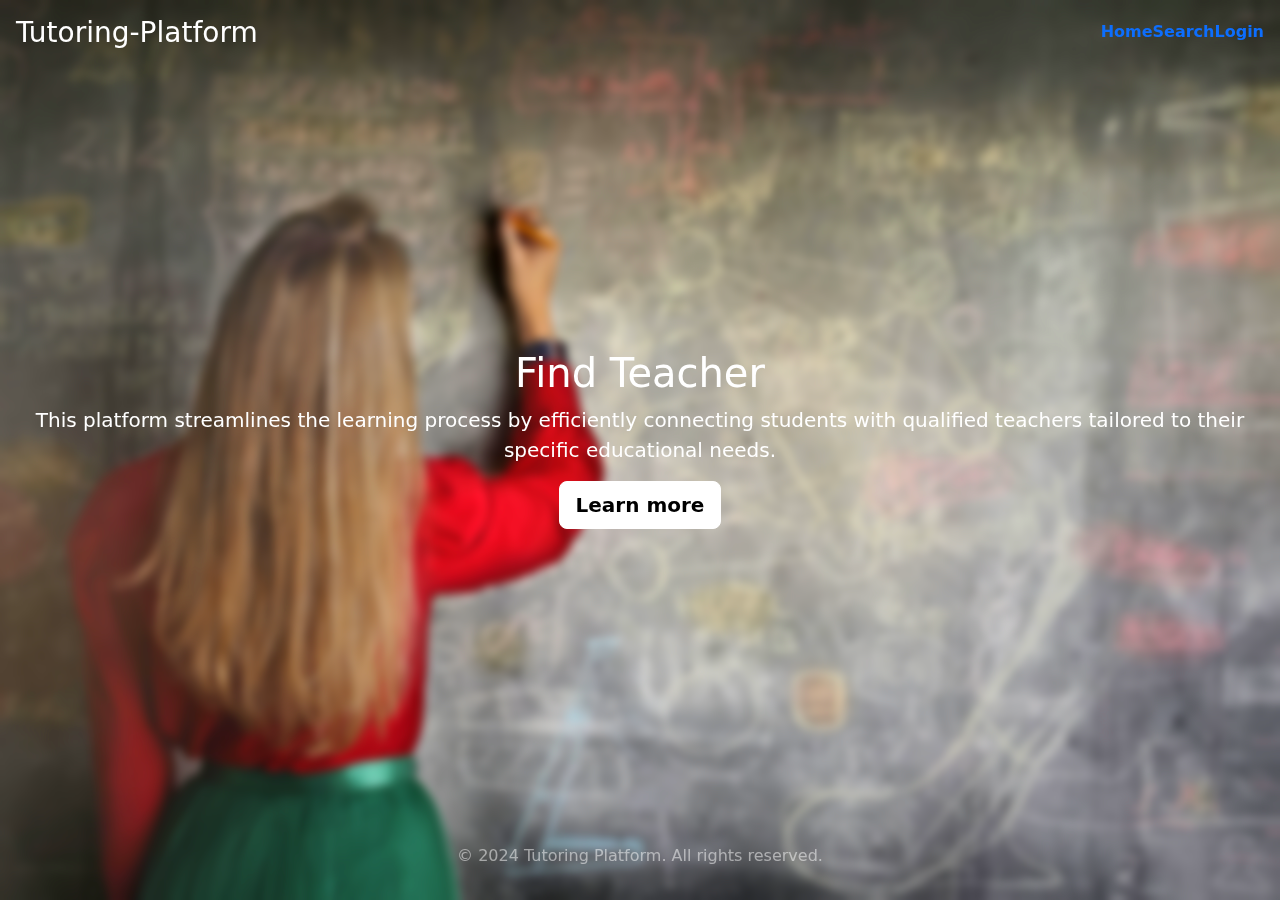
<file: Programme/index.html>
<!DOCTYPE html>
<html lang="en" class="h-100" data-bs-theme="light">

<head>
    <meta charset="UTF-8">
    <meta name="viewport" content="width=device-width, initial-scale=1.0">
    <title>Tutoring Platform</title>
    <link href="bootstrap-5.3.3-dist/css/bootstrap.min.css" rel="stylesheet"
    integrity="sha384-QWTKZyjpPEjISv5WaRU9OFeRpok6YctnYmDr5pNlyT2bRjXh0JMhjY6hW+ALEwIH" crossorigin="anonymous">
    <link rel="stylesheet" href="https://cdn.jsdelivr.net/npm/bootstrap-icons@1.11.3/font/bootstrap-icons.min.css">
    <link rel="stylesheet" href="styleFiles/index.css">
</head>

<body class="d-flex h-100 text-center text-bg-dark">
    <div class="cover-container d-flex w-100 h-100 p-3 mx-auto flex-column">
        <header class="mb-auto">
            <div>
                <h3 class="float-md-start mb-0">Tutoring-Platform</h3>
                <nav class="nav nav-masthead justify-content-center float-md-end">
                    <a class="nav-link fw-bold py-1 px-0 active" aria-current="page" href="#">Home</a>
                    <a class="nav-link fw-bold py-1 px-0" href="#">Search</a>
                    <a class="nav-link fw-bold py-1 px-0" href="login.html">Login</a>
                </nav>
            </div>
        </header>

        <main class="px-3">
            <h1>Find Teacher</h1>
            <p class="lead">This platform streamlines the learning process by efficiently connecting students with
                qualified teachers tailored to their specific educational needs.</p>
            <p class="lead">
                <a href="teacherHomePage.html" class="btn btn-lg btn-light fw-bold border-white bg-white">Learn more</a>
            </p>
        </main>

        <footer class="mt-auto text-white-50">
            <p>&copy; 2024 Tutoring Platform. All rights reserved.</p>
        </footer>
    </div>
    <script src="bootstrap-5.3.3-dist/js/bootstrap.bundle.min.js"
    integrity="sha384-YvpcrYf0tY3lHB60NNkmXc5s9fDVZLESaAA55NDzOxhy9GkcIdslK1eN7N6jIeHz"
    crossorigin="anonymous"></script>
</body>

</html>
</file>
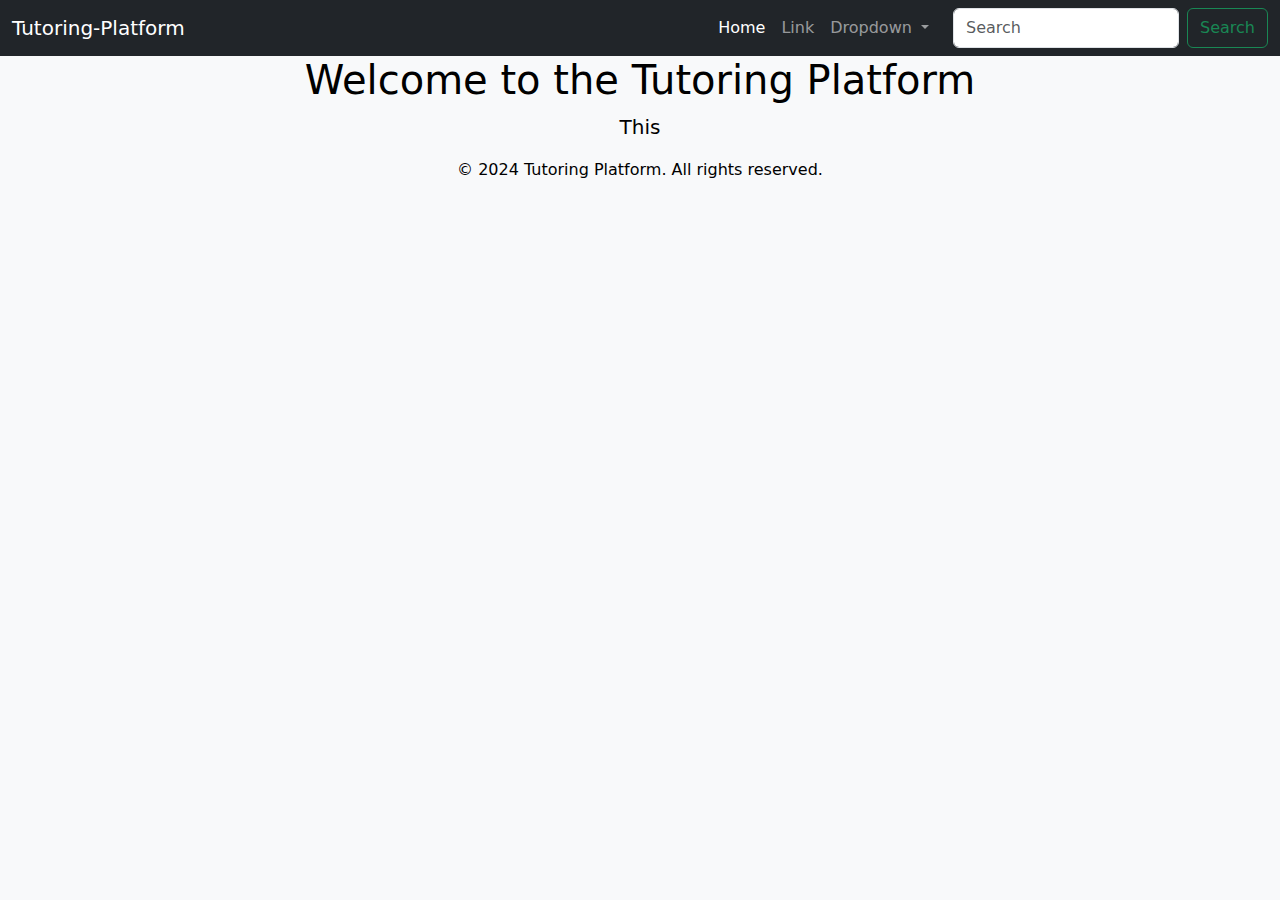
<file: Programme/teacherHomePage.html>
<!DOCTYPE html>
<html lang="en" class="h-100" data-bs-theme="light">

<head>
    <meta charset="UTF-8">
    <meta name="viewport" content="width=device-width, initial-scale=1.0">
    <title>Tutoring Platform</title>
    <link href="bootstrap-5.3.3-dist/css/bootstrap.min.css" rel="stylesheet"
    integrity="sha384-QWTKZyjpPEjISv5WaRU9OFeRpok6YctnYmDr5pNlyT2bRjXh0JMhjY6hW+ALEwIH" crossorigin="anonymous">
    <link rel="stylesheet" href="https://cdn.jsdelivr.net/npm/bootstrap-icons@1.11.3/font/bootstrap-icons.min.css">
    <!-- <link rel="stylesheet" href="styleFiles/index.css"> -->
</head>
<body class="h-100 text-center text-bg-light">
    <div>
        <header class="mb-auto">
        <nav class="navbar navbar-expand-lg navbar-dark bg-dark" aria-label="Offcanvas navbar large">
            <div class="container-fluid">
                <a class="navbar-brand" href="index.html">Tutoring-Platform</a>
                <button class="navbar-toggler" type="button" data-bs-toggle="offcanvas" data-bs-target="#offcanvasNavbar2" aria-controls="offcanvasNavbar2" aria-label="Toggle navigation">
                    <span class="navbar-toggler-icon"></span>
                </button>
                <div class="offcanvas offcanvas-end text-bg-dark" tabindex="-1" id="offcanvasNavbar2" aria-labelledby="offcanvasNavbar2Label">
                    <div class="offcanvas-header">
                        <h5 class="offcanvas-title" id="offcanvasNavbar2Label">Tutoring-Platform</h5>
                        <input type="button" class="btn-close btn-close-white" data-bs-dismiss="offcanvas" aria-label="Close">
                    </div>
                    <div class="offcanvas-body">
                        <ul class="navbar-nav justify-content-end flex-grow-1 pe-3">
                            <li class="nav-item">
                                <a class="nav-link active" aria-current="page" href="#">Home</a>
                            </li>
                            <li class="nav-item">
                                <a class="nav-link" href="#">Link</a>
                            </li>
                            <li class="nav-item dropdown">
                                <a class="nav-link dropdown-toggle" href="#" role="button" data-bs-toggle="dropdown" aria-expanded="false">
                                    Dropdown
                                </a>
                                <ul class="dropdown-menu">
                                    <li><a class="dropdown-item" href="#">Action</a></li>
                                    <li><a class="dropdown-item" href="#">Another action</a></li>
                                    <li>
                                        <hr class="dropdown-divider">
                                    </li>
                                    <li><a class="dropdown-item" href="#">Something else here</a></li>
                                </ul>
                            </li>
                        </ul>
                        <form class="d-flex mt-3 mt-lg-0" role="search">
                            <input class="form-control me-2" type="search" placeholder="Search" aria-label="Search">
                            <input class="btn btn-outline-success" type="submit" value="Search">
                        </form>
                    </div>
                </div>
            </div>
        </nav>
        </header>
        <div >
            <h1>Welcome to the Tutoring Platform</h1>
            <p class="lead">This</p>
        </div>
        <footer>
            <p>&copy; 2024 Tutoring Platform. All rights reserved.</p>
        </footer> 
    </div>
    <script src="bootstrap-5.3.3-dist/js/bootstrap.bundle.min.js"
    integrity="sha384-YvpcrYf0tY3lHB60NNkmXc5s9fDVZLESaAA55NDzOxhy9GkcIdslK1eN7N6jIeHz"
    crossorigin="anonymous"></script>
</body>

</html>
</file>
<file: Programme/styleFiles/index.css>
* {
    margin: 0;
    padding: 0;
    box-sizing: border-box;
}

body{
    background:url('../images/bg.jpg') no-repeat;
    backdrop-filter: blur(5px) saturate(180%) drop-shadow(5px 10px 10px rgba(0, 0, 0, 0.2));
    background-size: cover;
    background-position: center;
    display: flex;
    justify-content: center;
    align-items: center;
}

float-md-start mb-0{
    float: middle;
    margin-bottom: 0;
}
</file>
